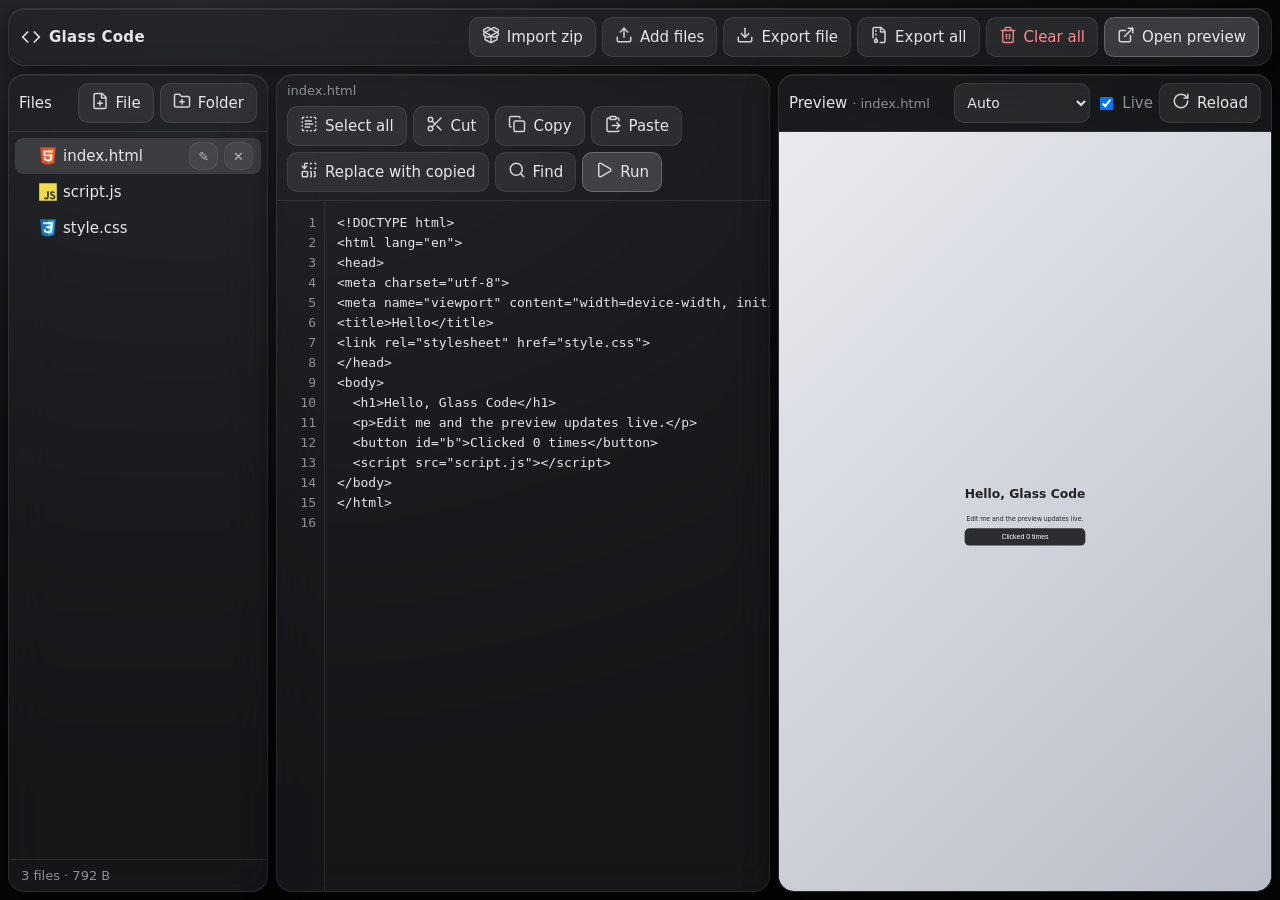
<file: index.html>
<!DOCTYPE html>
<html lang="en">
<head>
<meta charset="utf-8">
<meta name="viewport" content="width=device-width, initial-scale=1, viewport-fit=cover, maximum-scale=1">
<meta name="apple-mobile-web-app-capable" content="yes">
<meta name="mobile-web-app-capable" content="yes">
<meta name="apple-mobile-web-app-status-bar-style" content="black-translucent">
<meta name="theme-color" content="#2b2d31">
<title>Glass Code</title>
<link rel="stylesheet" href="style.css">
</head>
<body>
<div id="app">
  <header class="bar glass">
    <div class="brand"><svg viewBox="0 0 24 24" width="20" height="20" fill="none" stroke="currentColor" stroke-width="2" stroke-linecap="round" stroke-linejoin="round"><path d="m16 18 6-6-6-6"/><path d="m8 6-6 6 6 6"/></svg>Glass Code</div>
    <div class="tabs" id="tabs">
      <button data-pane="files">Files</button>
      <button data-pane="editor" class="on">Code</button>
      <button data-pane="preview">Preview</button>
    </div>
    <div class="grp">
      <button id="btnImport" title="Import zip"><i data-i="package-open"></i><span class="lb">Import zip</span></button>
      <button id="btnAddFiles"><i data-i="upload"></i><span class="lb">Add files</span></button>
      <button id="btnExportFile"><i data-i="download"></i><span class="lb">Export file</span></button>
      <button id="btnExportAll"><i data-i="file-archive"></i><span class="lb">Export all</span></button>
      <button id="btnClear" class="danger" title="Delete every file and clear the workspace"><i data-i="trash-2"></i><span class="lb">Clear all</span></button>
      <button id="btnPopup" class="accent"><i data-i="external-link"></i><span class="lb">Open preview</span></button>
    </div>
  </header>

  <main id="main" data-pane="editor">
    <aside id="files" class="glass pane">
      <div class="phead"><span>Files</span><span class="grp"><button id="btnNewFile"><i data-i="file-plus"></i><span class="lb">File</span></button><button id="btnNewFolder"><i data-i="folder-plus"></i><span class="lb">Folder</span></button></span></div>
      <div id="tree" role="tree"></div>
      <div id="stats" class="muted"></div>
    </aside>

    <section id="editor" class="glass pane">
      <div class="phead"><span id="curName" class="name">No file</span>
        <span class="grp">
          <button id="btnSelAll"><i data-i="text-select"></i><span class="lb">Select all</span></button>
          <button id="btnCut"><i data-i="scissors"></i><span class="lb">Cut</span></button>
          <button id="btnCopy"><i data-i="copy"></i><span class="lb">Copy</span></button>
          <button id="btnPaste"><i data-i="clipboard-paste"></i><span class="lb">Paste</span></button>
          <button id="btnReplaceClip" title="Replace the whole file with clipboard contents"><i data-i="replace-all"></i><span class="lb">Replace with copied</span></button>
          <button id="btnFind"><i data-i="search"></i><span class="lb">Find</span></button>
          <button id="btnRun" class="accent"><i data-i="play"></i><span class="lb">Run</span></button>
        </span>
      </div>
      <div id="findbar" hidden>
        <input id="findIn" placeholder="Find" autocapitalize="off" autocorrect="off" spellcheck="false">
        <input id="replIn" placeholder="Replace with" autocapitalize="off" autocorrect="off" spellcheck="false">
        <button id="btnReplAll"><i data-i="replace-all"></i><span class="lb">Replace all</span></button><button id="btnFindClose"><i data-i="x"></i><span class="lb">Close</span></button>
        <span id="findCount" class="muted"></span>
      </div>
      <div id="edwrap">
        <pre id="gutter" aria-hidden="true"></pre>
        <textarea id="code" spellcheck="false" autocapitalize="off" autocorrect="off" autocomplete="off" wrap="off" disabled></textarea>
        <div id="nonText" hidden></div>
      </div>
    </section>

    <section id="preview" class="glass pane">
      <div class="phead"><span>Preview <span id="pvName" class="muted"></span></span>
        <span class="grp"><select id="pvWidth" title="Preview width"><option value="auto">Auto</option><option value="1280">Desktop 1280</option><option value="1024">Laptop 1024</option><option value="820">Tablet 820</option><option value="390">Phone 390</option><option value="0">Fit pane</option></select><label class="chk"><input type="checkbox" id="live" checked> Live</label><button id="btnReload"><i data-i="rotate-cw"></i><span class="lb">Reload</span></button></span></div>
      <div id="frames"></div>
    </section>
  </main>
  <div id="progress" class="glass" hidden><div id="pText"></div><div class="pbar"><i id="pFill"></i></div></div>
  <div id="toast" class="glass" hidden></div>
</div>

<div id="menu" class="glass" hidden>
  <button id="mTab">Open in new tab</button>
  <button id="mFull">Open full screen</button>
</div>
<div id="fs" hidden><button id="fsClose" class="glass">Close</button><div id="fsFrame"></div></div>
<input type="file" id="zipIn" accept=".zip,application/zip,application/x-zip-compressed" hidden>
<input type="file" id="fileIn" multiple hidden>

<script src="lib/ui-icons.js"></script>
<script src="lib/fflate.min.js"></script>
<script src="app.js"></script>
</body>
</html>
</file>
<file: style.css>
:root{--bg:#09090a;--glass:rgba(34,35,39,.58);--line:rgba(255,255,255,.09);--tx:#e4e6ea;--mu:#8a8f98;--ac:#c9ced6}
*{box-sizing:border-box;-webkit-tap-highlight-color:transparent}
html,body{margin:0;height:100%;background:radial-gradient(1200px 800px at 15% 0%,#2a2c31 0,#121214 55%,#050506 100%) fixed;color:var(--tx);font:15px -apple-system,BlinkMacSystemFont,"SF Pro Text",system-ui,sans-serif;overflow:hidden;overscroll-behavior:none}
#app{display:flex;flex-direction:column;height:100vh;height:100dvh;padding:max(8px,env(safe-area-inset-top)) max(8px,env(safe-area-inset-right)) max(8px,env(safe-area-inset-bottom)) max(8px,env(safe-area-inset-left));gap:8px}
.glass{background:var(--glass);border:1px solid var(--line);border-radius:16px;-webkit-backdrop-filter:blur(22px) saturate(140%);backdrop-filter:blur(22px) saturate(140%);box-shadow:0 8px 30px rgba(0,0,0,.55),inset 0 1px 0 rgba(255,255,255,.07)}
.bar{display:flex;align-items:center;gap:10px;padding:8px 12px;flex-wrap:wrap}
.brand{font-weight:600;letter-spacing:.3px}
.grp{display:flex;gap:6px;flex-wrap:wrap;margin-left:auto}
.tabs{display:none;gap:4px}
button{font:inherit;color:var(--tx);background:rgba(255,255,255,.07);border:1px solid var(--line);border-radius:10px;min-height:40px;padding:0 12px;display:inline-flex;align-items:center;gap:7px;cursor:pointer;touch-action:manipulation;white-space:nowrap}
button:active{background:rgba(255,255,255,.18)}button svg{flex:none;opacity:.9}
button.accent,.tabs button.on{background:rgba(200,206,218,.2);border-color:rgba(255,255,255,.22)}
input[type=text],input:not([type]){font-size:16px;color:var(--tx);background:rgba(0,0,0,.45);border:1px solid var(--line);border-radius:10px;padding:0 10px;min-height:40px;min-width:0;flex:1}
main{flex:1;min-height:0;display:grid;grid-template-columns:260px minmax(0,1fr) minmax(0,1fr);gap:8px}
.pane{display:flex;flex-direction:column;min-height:0;min-width:0;overflow:hidden}
.phead{display:flex;align-items:center;gap:8px;padding:8px 10px;border-bottom:1px solid var(--line);flex-wrap:wrap}
.phead .name,.muted{color:var(--mu);font-size:13px}
.name{overflow:hidden;text-overflow:ellipsis;white-space:nowrap;max-width:30%}
#tree{flex:1;overflow:auto;-webkit-overflow-scrolling:touch;padding:6px}
.row{display:flex;align-items:center;gap:6px;min-height:36px;padding:0 8px;border-radius:8px;cursor:pointer;user-select:none;-webkit-user-select:none;white-space:nowrap}
.row.sel{background:rgba(255,255,255,.12)}.row .ar{width:12px;color:var(--mu);font-size:11px;flex:none}.row .ic{display:flex;width:18px;height:18px;flex:none}.row .ic img{display:block}.brand{display:flex;align-items:center;gap:8px}
.row .nm{flex:1;overflow:hidden;text-overflow:ellipsis}
.row .x{opacity:.7;min-height:28px;padding:0 8px;font-size:13px}
#stats{padding:8px 12px;border-top:1px solid var(--line)}
#findbar{display:flex;gap:6px;padding:8px 10px;border-bottom:1px solid var(--line);align-items:center;flex-wrap:wrap}
#findbar[hidden]{display:none}
#edwrap{flex:1;min-height:0;display:flex;position:relative}
#gutter{margin:0;padding:12px 8px 12px 10px;color:var(--mu);text-align:right;font:13px/20px ui-monospace,SFMono-Regular,Menlo,monospace;overflow:hidden;min-width:48px;border-right:1px solid var(--line);user-select:none;-webkit-user-select:none}
#code{caret-color:#fff;flex:1;min-width:0;resize:none;border:0;outline:0;background:transparent;color:var(--tx);padding:12px;font:13px/20px ui-monospace,SFMono-Regular,Menlo,monospace;tab-size:2;white-space:pre;overflow:auto;-webkit-overflow-scrolling:touch}
#code:disabled{opacity:.4}
#nonText{position:absolute;inset:0;background:#0b0b0d}#nonText iframe{width:100%;height:100%;border:0;display:block}
#nonText[hidden]{display:none}
#frames{flex:1;position:relative;background:#0b0b0d;border-radius:0 0 15px 15px;overflow:hidden}
#frames iframe,#fsFrame iframe{position:absolute;inset:0;width:100%;height:100%;border:0;background:#fff;transform:translateZ(0)}
#frames iframe.hide{visibility:hidden}
.chk{display:flex;align-items:center;gap:6px;color:var(--mu)}
#progress{position:fixed;left:50%;top:70px;transform:translateX(-50%);width:min(420px,90vw);padding:14px;z-index:30;background:rgba(24,25,28,.92)}
.pbar{height:6px;background:rgba(255,255,255,.15);border-radius:4px;margin-top:8px;overflow:hidden}
.pbar i{display:block;height:100%;width:0;background:#d6dae1;transition:width .15s}
#toast{position:fixed;left:50%;bottom:calc(20px + env(safe-area-inset-bottom));transform:translateX(-50%);padding:10px 16px;z-index:40;background:rgba(24,25,28,.92)}
[hidden]{display:none!important}
#menu{position:fixed;right:16px;top:64px;z-index:50;display:flex;flex-direction:column;gap:6px;padding:8px;background:rgba(24,25,28,.92)}
#fs{position:fixed;inset:0;z-index:100;background:#000}
#fsFrame{position:absolute;inset:0}
#fsClose{position:absolute;top:max(10px,env(safe-area-inset-top));right:max(10px,env(safe-area-inset-right));z-index:2;background:rgba(24,25,28,.8);opacity:.85}
@media (max-width:1100px){
  .tabs{display:flex}
  .brand{display:none}
  main{grid-template-columns:1fr}
  main>.pane{display:none}
  main[data-pane=files]>#files,main[data-pane=editor]>#editor,main[data-pane=preview]>#preview{display:flex}
}
@media (max-width:1000px){.bar .grp .lb{display:none}.bar .grp button{padding:0 11px}}
@media (max-width:760px){#editor .phead .grp .lb{display:none}}
.row .ic img.dk{filter:invert(.85)}
select{font:inherit;font-size:14px;color:var(--tx);background:rgba(255,255,255,.07);border:1px solid var(--line);border-radius:10px;min-height:40px;padding:0 8px}
#frames iframe{right:auto;bottom:auto}
button.danger{color:#ff8a8a}
</file>
